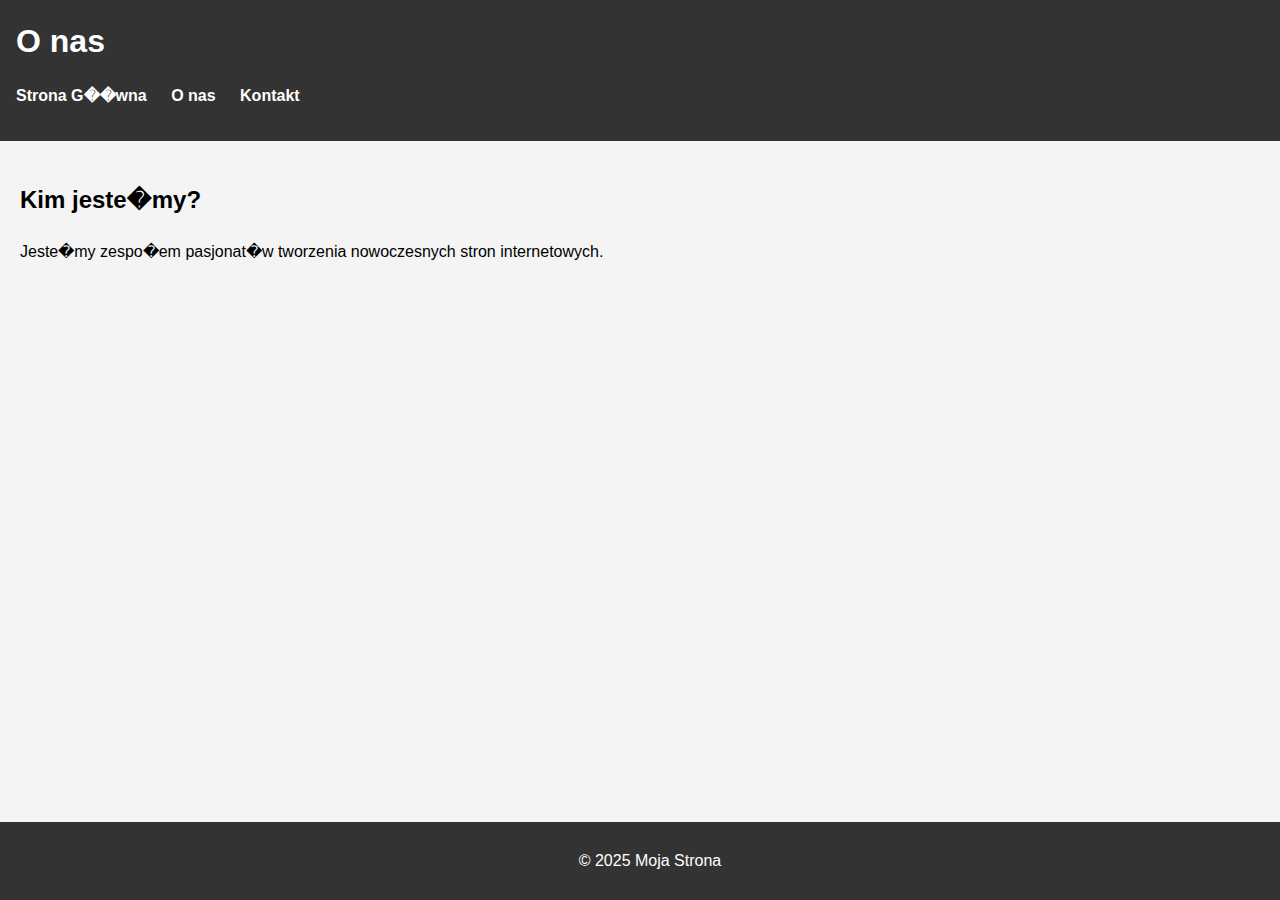
<file: index.html>
<!DOCTYPE html>
<html lang="pl">
<head>
    <meta charset="UTF-8">
    <meta name="viewport" content="width=device-width, initial-scale=1.0">
    <title>O nas</title>
    <link rel="stylesheet" href="style.css">
</head>
<body>
    <header>
        <h1>O nas</h1>
        <nav>
            <ul>
                <li><a href="index.html">Strona G��wna</a></li>
                <li><a href="about.html">O nas</a></li>
                <li><a href="contact.html">Kontakt</a></li>
            </ul>
        </nav>
    </header>
    <main>
        <section>
            <h2>Kim jeste�my?</h2>
            <p>Jeste�my zespo�em pasjonat�w tworzenia nowoczesnych stron internetowych.</p>
        </section>
    </main>
    <footer>
        <p>&copy; 2025 Moja Strona</p>
    </footer>
</body>
</html>
</file>
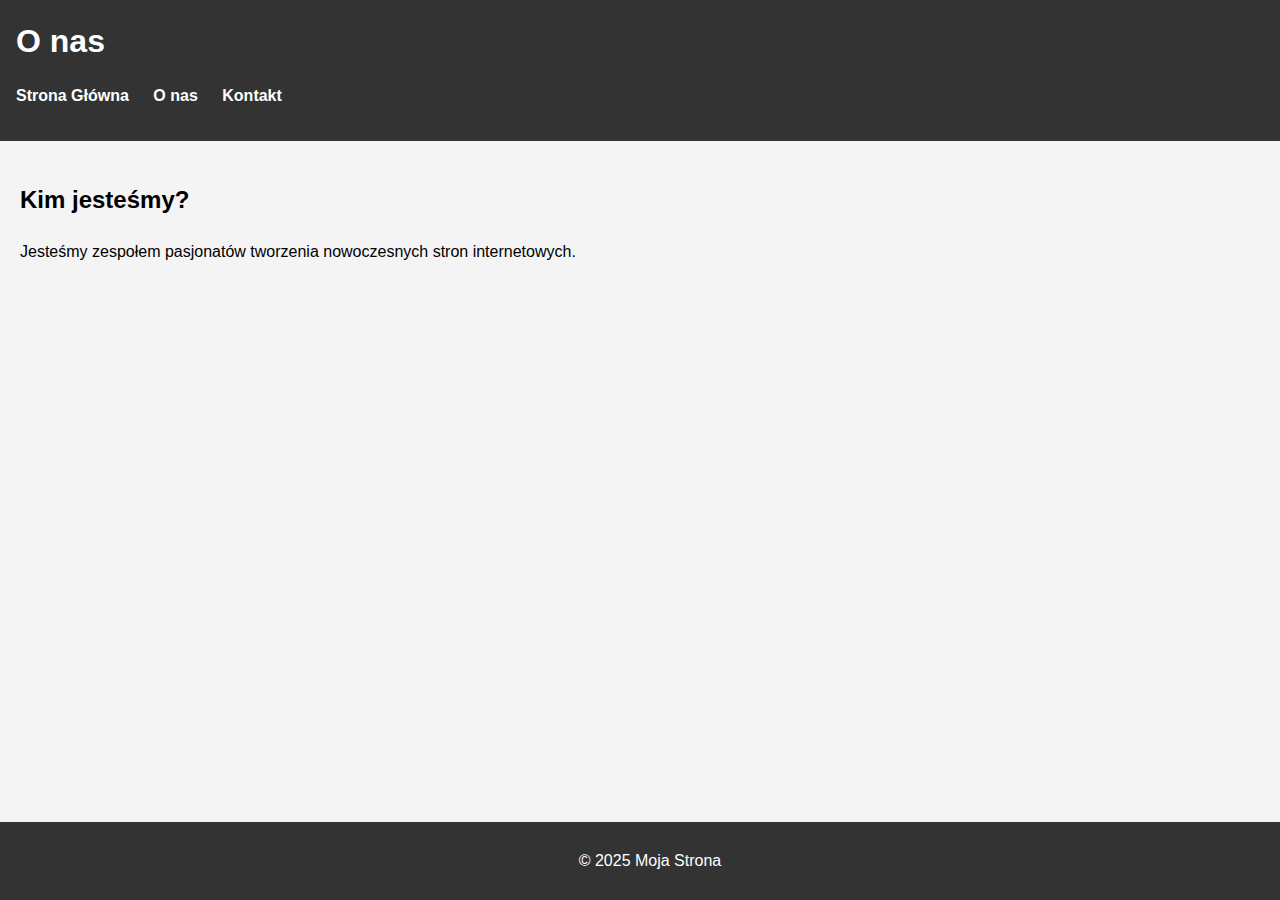
<file: about.html>
<!DOCTYPE html>
<html lang="pl">
<head>
    <meta charset="UTF-8">
    <meta name="viewport" content="width=device-width, initial-scale=1.0">
    <title>O nas</title>
    <link rel="stylesheet" href="style.css">
</head>
<body>
    <header>
        <h1>O nas</h1>
        <nav>
            <ul>
                <li><a href="index.html">Strona Główna</a></li>
                <li><a href="about.html">O nas</a></li>
                <li><a href="contact.html">Kontakt</a></li>
            </ul>
        </nav>
    </header>
    <main>
        <section>
            <h2>Kim jesteśmy?</h2>
            <p>Jesteśmy zespołem pasjonatów tworzenia nowoczesnych stron internetowych.</p>
        </section>
    </main>
    <footer>
        <p>&copy; 2025 Moja Strona</p>
    </footer>
</body>
</html>
</file>
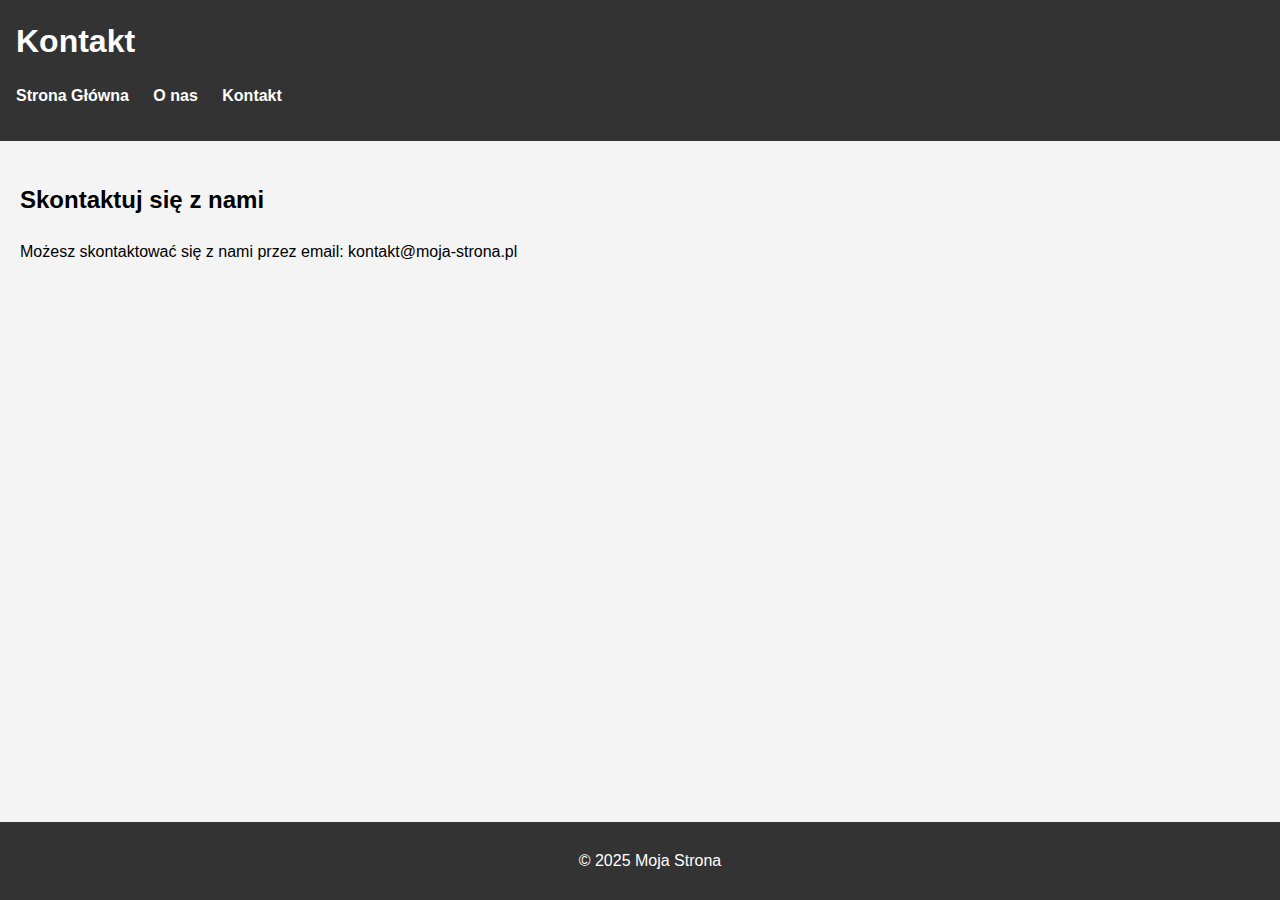
<file: contact.html>
<!DOCTYPE html>
<html lang="pl">
<head>
    <meta charset="UTF-8">
    <meta name="viewport" content="width=device-width, initial-scale=1.0">
    <title>Kontakt</title>
    <link rel="stylesheet" href="style.css">
</head>
<body>
    <header>
        <h1>Kontakt</h1>
        <nav>
            <ul>
                <li><a href="index.html">Strona Główna</a></li>
                <li><a href="about.html">O nas</a></li>
                <li><a href="contact.html">Kontakt</a></li>
            </ul>
        </nav>
    </header>
    <main>
        <section>
            <h2>Skontaktuj się z nami</h2>
            <p>Możesz skontaktować się z nami przez email: kontakt@moja-strona.pl</p>
        </section>
    </main>
    <footer>
        <p>&copy; 2025 Moja Strona</p>
    </footer>
</body>
</html>
</file>
<file: style.css>
body {
    font-family: Arial, sans-serif;
    line-height: 1.6;
    margin: 0;
    padding: 0;
    background-color: #f4f4f4;
}

header {
    background-color: #333;
    color: white;
    padding: 1rem;
}

header h1 {
    margin: 0;
    font-size: 2rem;
}

nav ul {
    list-style: none;
    padding: 0;
}

nav ul li {
    display: inline;
    margin-right: 20px;
}

nav ul li a {
    color: white;
    text-decoration: none;
    font-weight: bold;
}

nav ul li a:hover {
    text-decoration: underline;
}

main {
    padding: 20px;
}

footer {
    background-color: #333;
    color: white;
    text-align: center;
    padding: 10px;
    position: fixed;
    width: 100%;
    bottom: 0;
}
</file>
